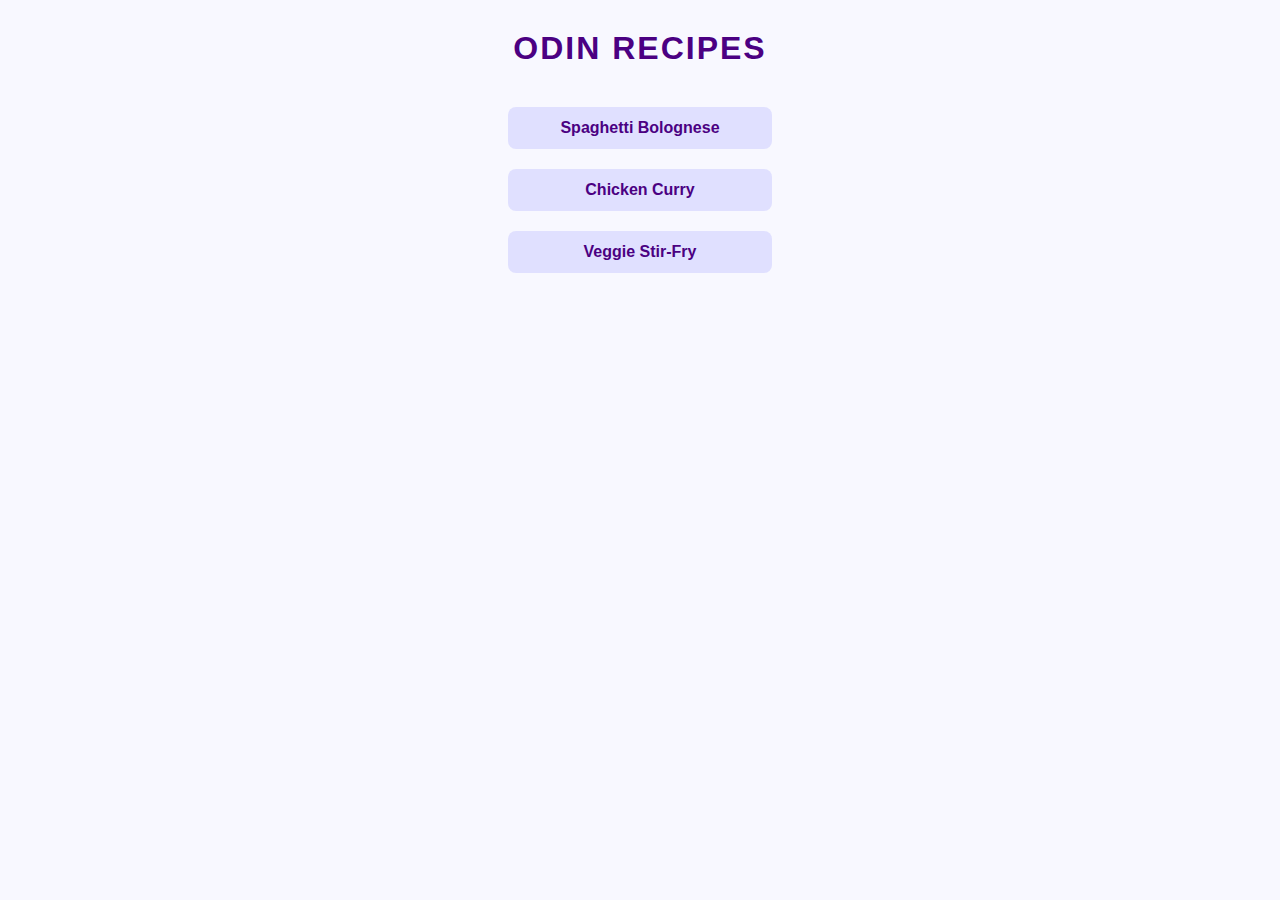
<file: index.html>
<!DOCTYPE html>
<html lang="en">
<head>
    <meta charset="UTF-8">
    <meta name="viewport" content="width=device-width, initial-scale=1.0">
    <title>Odin Recipes</title>
    <link rel="stylesheet" href="style.css">
</head>
<body>
    <h1> ODIN RECIPES</h1>
    <ul>
        <li><a href="recipes/spaghetti.html">Spaghetti Bolognese</a></li>
        <li><a href="recipes/chicken_curry.html">Chicken Curry</a></li>
        <li><a href="recipes/Veggie_stir_fry.html">Veggie Stir-Fry</a></li>
    </ul>
</body>
</html>
</file>
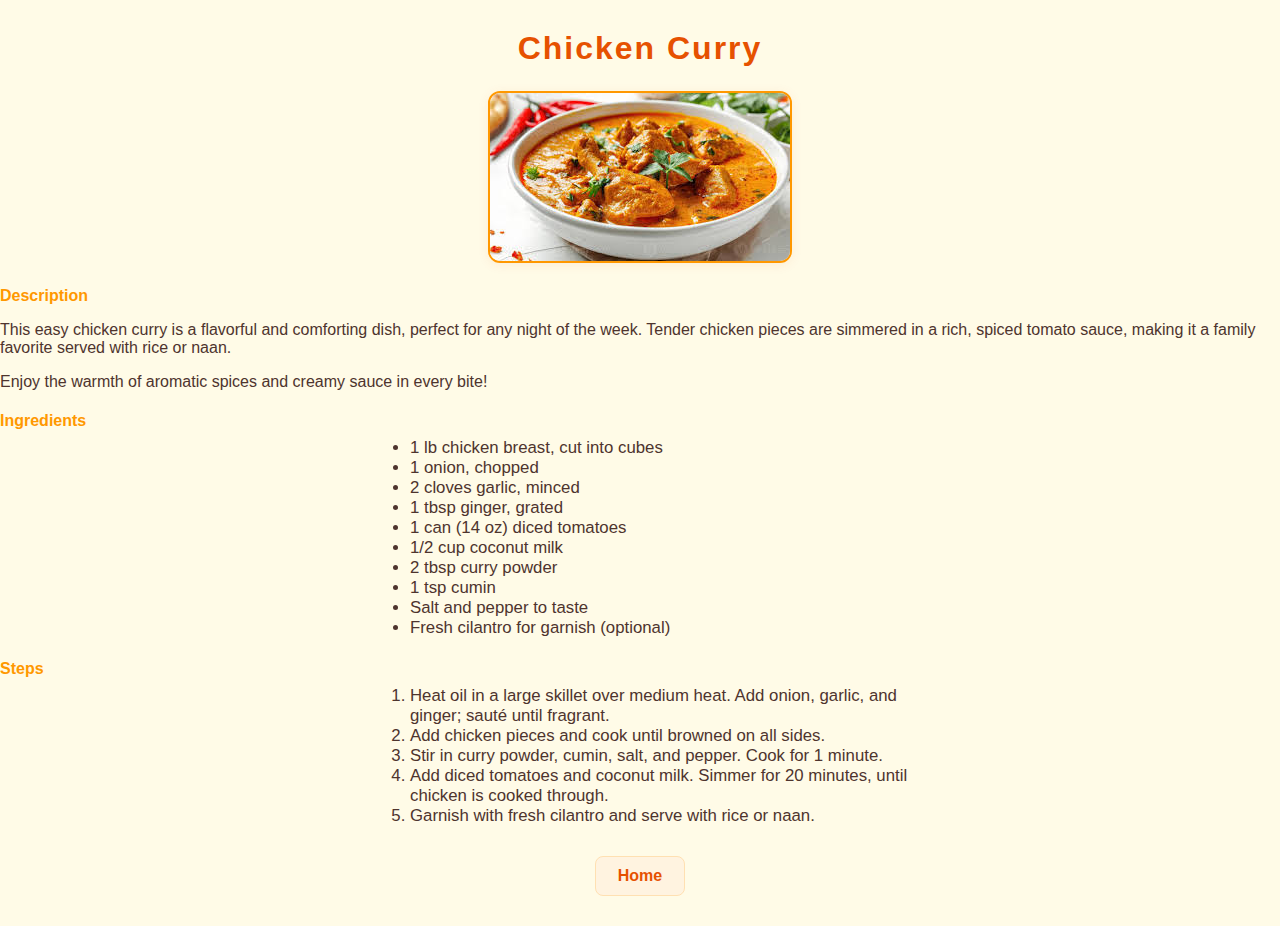
<file: recipes/chicken_curry.html>
<!DOCTYPE html>
<html lang="en">
<head>
    <meta charset="UTF-8">
    <meta name="viewport" content="width=device-width, initial-scale=1.0">
    <title>Chicken Curry</title>
    <link rel="stylesheet" href="chicken_curry.css">
    
</head>
<body>
    <h1> Chicken Curry </h1>
    <img src="../images/chicken_curry.jpeg" alt="Chicken Curry" width="300">
    <h4>Description</h4>
    <p>This easy chicken curry is a flavorful and comforting dish, perfect for any night of the week. Tender chicken pieces are simmered in a rich, spiced tomato sauce, making it a family favorite served with rice or naan.</p>
    <p>Enjoy the warmth of aromatic spices and creamy sauce in every bite!</p>
    <h4>Ingredients</h4>
    <ul>
        <li>1 lb chicken breast, cut into cubes</li>
        <li>1 onion, chopped</li>
        <li>2 cloves garlic, minced</li>
        <li>1 tbsp ginger, grated</li>
        <li>1 can (14 oz) diced tomatoes</li>
        <li>1/2 cup coconut milk</li>
        <li>2 tbsp curry powder</li>
        <li>1 tsp cumin</li>
        <li>Salt and pepper to taste</li>
        <li>Fresh cilantro for garnish (optional)</li>
    </ul>
    <h4>Steps</h4>
    <ol>
        <li>Heat oil in a large skillet over medium heat. Add onion, garlic, and ginger; sauté until fragrant.</li>
        <li>Add chicken pieces and cook until browned on all sides.</li>
        <li>Stir in curry powder, cumin, salt, and pepper. Cook for 1 minute.</li>
        <li>Add diced tomatoes and coconut milk. Simmer for 20 minutes, until chicken is cooked through.</li>
        <li>Garnish with fresh cilantro and serve with rice or naan.</li>
    </ol>
    <a href="../index.html">Home</a>
</body>
</html>
</file>
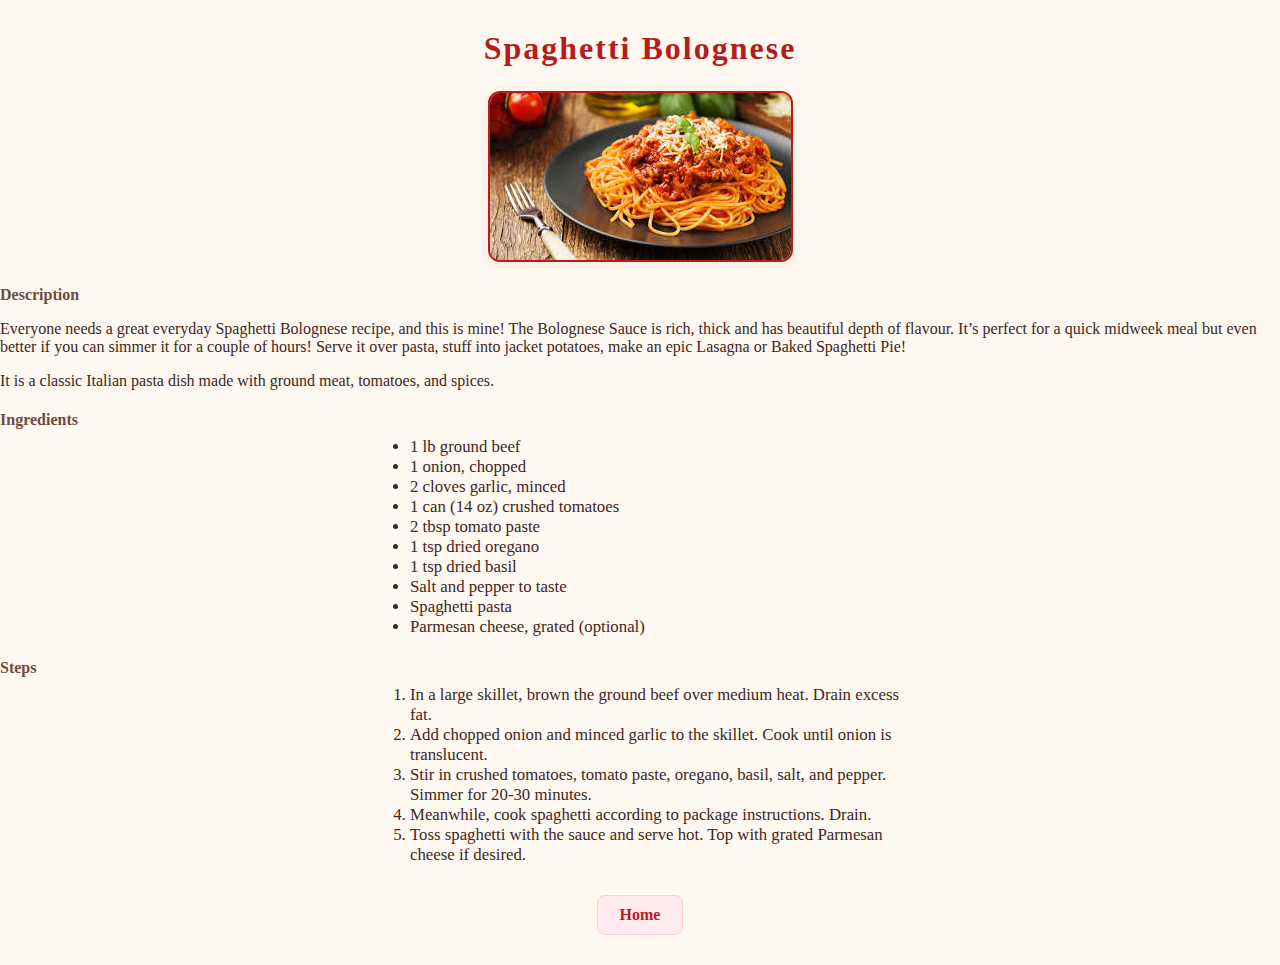
<file: recipes/spaghetti.html>
<!DOCTYPE html>
<html lang="en">
<head>
    <meta charset="UTF-8">
    <meta name="viewport" content="width=device-width, initial-scale=1.0">
    <title>Spaghetti</title>
    <link rel="stylesheet" href="spaghetti.css">
</head>
<body>
    <h1> Spaghetti Bolognese </h1>
    <img src="../images/spaghetti.jpeg" alt="Spaghetti Bolognese" width="301">
    <h4>Description</h4>
    <p>Everyone needs a great everyday Spaghetti Bolognese recipe, and this is mine! The Bolognese Sauce is rich, thick and has beautiful depth of flavour. It’s perfect for a quick midweek meal but even better if you can simmer it for a couple of hours! Serve it over pasta, stuff into jacket potatoes, make an epic Lasagna or Baked Spaghetti Pie!</p>
    <p> It is a classic Italian pasta dish made with ground meat, tomatoes, and spices. </p>
    <h4>Ingredients</h4>
    <ul>
        <li>1 lb ground beef</li>
        <li>1 onion, chopped</li>
        <li>2 cloves garlic, minced</li>
        <li>1 can (14 oz) crushed tomatoes</li>
        <li>2 tbsp tomato paste</li>
        <li>1 tsp dried oregano</li>
        <li>1 tsp dried basil</li>
        <li>Salt and pepper to taste</li>
        <li>Spaghetti pasta</li>
        <li>Parmesan cheese, grated (optional)</li>
    </ul>
    <h4>Steps</h4>
    <ol>
        <li>In a large skillet, brown the ground beef over medium heat. Drain excess fat.</li>
        <li>Add chopped onion and minced garlic to the skillet. Cook until onion is translucent.</li>
        <li>Stir in crushed tomatoes, tomato paste, oregano, basil, salt, and pepper. Simmer for 20-30 minutes.</li>
        <li>Meanwhile, cook spaghetti according to package instructions. Drain.</li>
        <li>Toss spaghetti with the sauce and serve hot. Top with grated Parmesan cheese if desired.</li>
    </ol>
    <a href="../index.html">Home</a>
</body>
</html>
</file>
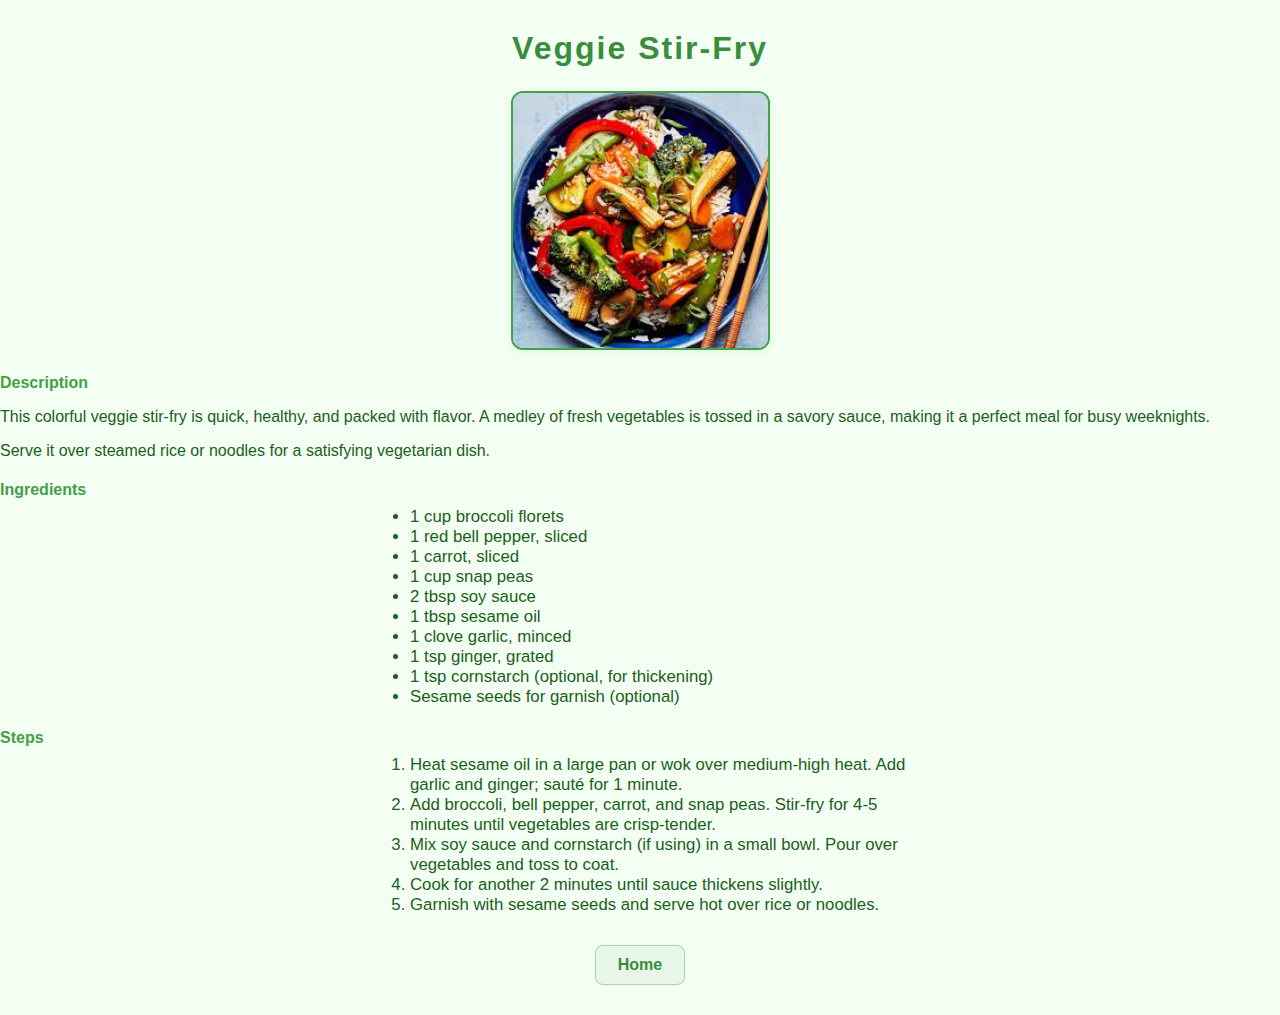
<file: recipes/Veggie_stir_fry.html>
<!DOCTYPE html>
<html lang="en">
<head>
    <meta charset="UTF-8">
    <meta name="viewport" content="width=device-width, initial-scale=1.0">
    <title>Veggie_stirFry</title>
    <link rel="stylesheet" href="Veggie_stir_fry.css">
</head>
<body>
    <h1> Veggie Stir-Fry </h1>
    <img src="../images/veggie_stirfry.jpeg" alt="Veggie Stir-Fry" width="255">
    <h4>Description</h4>
    <p>This colorful veggie stir-fry is quick, healthy, and packed with flavor. A medley of fresh vegetables is tossed in a savory sauce, making it a perfect meal for busy weeknights.</p>
    <p>Serve it over steamed rice or noodles for a satisfying vegetarian dish.</p>
    <h4>Ingredients</h4>
    <ul>
        <li>1 cup broccoli florets</li>
        <li>1 red bell pepper, sliced</li>
        <li>1 carrot, sliced</li>
        <li>1 cup snap peas</li>
        <li>2 tbsp soy sauce</li>
        <li>1 tbsp sesame oil</li>
        <li>1 clove garlic, minced</li>
        <li>1 tsp ginger, grated</li>
        <li>1 tsp cornstarch (optional, for thickening)</li>
        <li>Sesame seeds for garnish (optional)</li>
    </ul>
    <h4>Steps</h4>
    <ol>
        <li>Heat sesame oil in a large pan or wok over medium-high heat. Add garlic and ginger; sauté for 1 minute.</li>
        <li>Add broccoli, bell pepper, carrot, and snap peas. Stir-fry for 4-5 minutes until vegetables are crisp-tender.</li>
        <li>Mix soy sauce and cornstarch (if using) in a small bowl. Pour over vegetables and toss to coat.</li>
        <li>Cook for another 2 minutes until sauce thickens slightly.</li>
        <li>Garnish with sesame seeds and serve hot over rice or noodles.</li>
    </ol>
    <a href="../index.html">Home</a>
</body>
</html>
</file>
<file: style.css>
body {
    background-color: #f8f8ff;
    color: #222;
    font-family: Verdana, Geneva, Tahoma, sans-serif;
    margin: 0;
    padding: 0;
}


h1 {
    color: #4b0082;
    text-align: center;
    margin-top: 30px;
    letter-spacing: 2px;
}


h4 {
    color: #2e8b57;
    margin-bottom: 8px;
}


ul {
    max-width: 400px;
    margin: 30px auto 0 auto;
    padding: 0;
    list-style-type: none;
    display: flex;
    flex-direction: column;
    align-items: center; 
}

li {
    background: #e0e0ff;
    margin: 10px 0;
    padding: 12px 32px; 
    border-radius: 8px;
    text-align: center;
    transition: background 0.2s;
    width: fit-content; 
    min-width: 200px;   
}

li:hover {
    background: #d1c4e9;
}


a {
    color: #4b0082;
    text-decoration: none;
    font-weight: bold;
}

a:hover {
    text-decoration: underline;
}


img {
    display: block;
    margin: 20px auto;
    border-radius: 10px;
    box-shadow: 0 2px 8px rgba(0,0,0,0.08);
}


ul, ol {
    font-size: 1rem;
    margin-bottom: 20px;
    
}


a[href="../index.html"] {
    display: block;
    margin: 30px auto;
    width: fit-content;
    background: #f3e5f5;
    padding: 8px 18px;
    border-radius: 6px;
    color: #4b0082;
    border: 1px solid #d1c4e9;
}
</file>
<file: recipes/chicken_curry.css>
body {
    background-color: #fffbe7;
    color: #4e342e;
    font-family: 'Tahoma', Geneva, sans-serif;
    margin: 0;
    padding: 0;
}

h1 {
    color: #e65100;
    text-align: center;
    margin-top: 30px;
    letter-spacing: 2px;
}

h4 {
    color: #ff9800;
    margin-bottom: 8px;
}

ul, ol {
    font-size: 1.05rem;
    margin: 0 auto 20px auto;
    max-width: 500px;
}

img {
    display: block;
    margin: 24px auto;
    border-radius: 12px;
    box-shadow: 0 2px 12px rgba(230,81,0,0.08);
    border: 2px solid #ff9800;
}

a[href="../index.html"] {
    display: block;
    margin: 30px auto;
    width: fit-content;
    background: #fff3e0;
    padding: 10px 22px;
    border-radius: 8px;
    color: #e65100;
    border: 1px solid #ffe0b2;
    text-decoration: none;
    font-weight: bold;
    transition: background 0.2s;
}

a[href="../index.html"]:hover {
    background: #ffe0b2;
}
</file>
<file: recipes/spaghetti.css>
body {
    background-color: #fff8f0;
    color: #3e2723;
    font-family: 'Georgia', serif;
    margin: 0;
    padding: 0;
}

h1 {
    color: #b71c1c;
    text-align: center;
    margin-top: 30px;
    letter-spacing: 2px;
}

h4 {
    color: #6d4c41;
    margin-bottom: 8px;
}

ul, ol {
    font-size: 1.05rem;
    margin: 0 auto 20px auto;
    max-width: 500px;
}

img {
    display: block;
    margin: 24px auto;
    border-radius: 12px;
    box-shadow: 0 2px 12px rgba(183,28,28,0.08);
    border: 2px solid #b71c1c;
}

a[href="../index.html"] {
    display: block;
    margin: 30px auto;
    width: fit-content;
    background: #ffebee;
    padding: 10px 22px;
    border-radius: 8px;
    color: #b71c1c;
    border: 1px solid #ffcdd2;
    text-decoration: none;
    font-weight: bold;
    transition: background 0.2s;
}

a[href="../index.html"]:hover {
    background: #ffcdd2;
}
</file>
<file: recipes/Veggie_stir_fry.css>
body {
    background-color: #f3fff3;
    color: #1b5e20;
    font-family: 'Verdana', Geneva, sans-serif;
    margin: 0;
    padding: 0;
}

h1 {
    color: #388e3c;
    text-align: center;
    margin-top: 30px;
    letter-spacing: 2px;
}

h4 {
    color: #43a047;
    margin-bottom: 8px;
}

ul, ol {
    font-size: 1.05rem;
    margin: 0 auto 20px auto;
    max-width: 500px;
}

img {
    display: block;
    margin: 24px auto;
    border-radius: 12px;
    box-shadow: 0 2px 12px rgba(56,142,60,0.08);
    border: 2px solid #43a047;
}

a[href="../index.html"] {
    display: block;
    margin: 30px auto;
    width: fit-content;
    background: #e8f5e9;
    padding: 10px 22px;
    border-radius: 8px;
    color: #388e3c;
    border: 1px solid #a5d6a7;
    text-decoration: none;
    font-weight: bold;
    transition: background 0.2s;
}

a[href="../index.html"]:hover {
    background: #a5d6a7;
}
</file>
